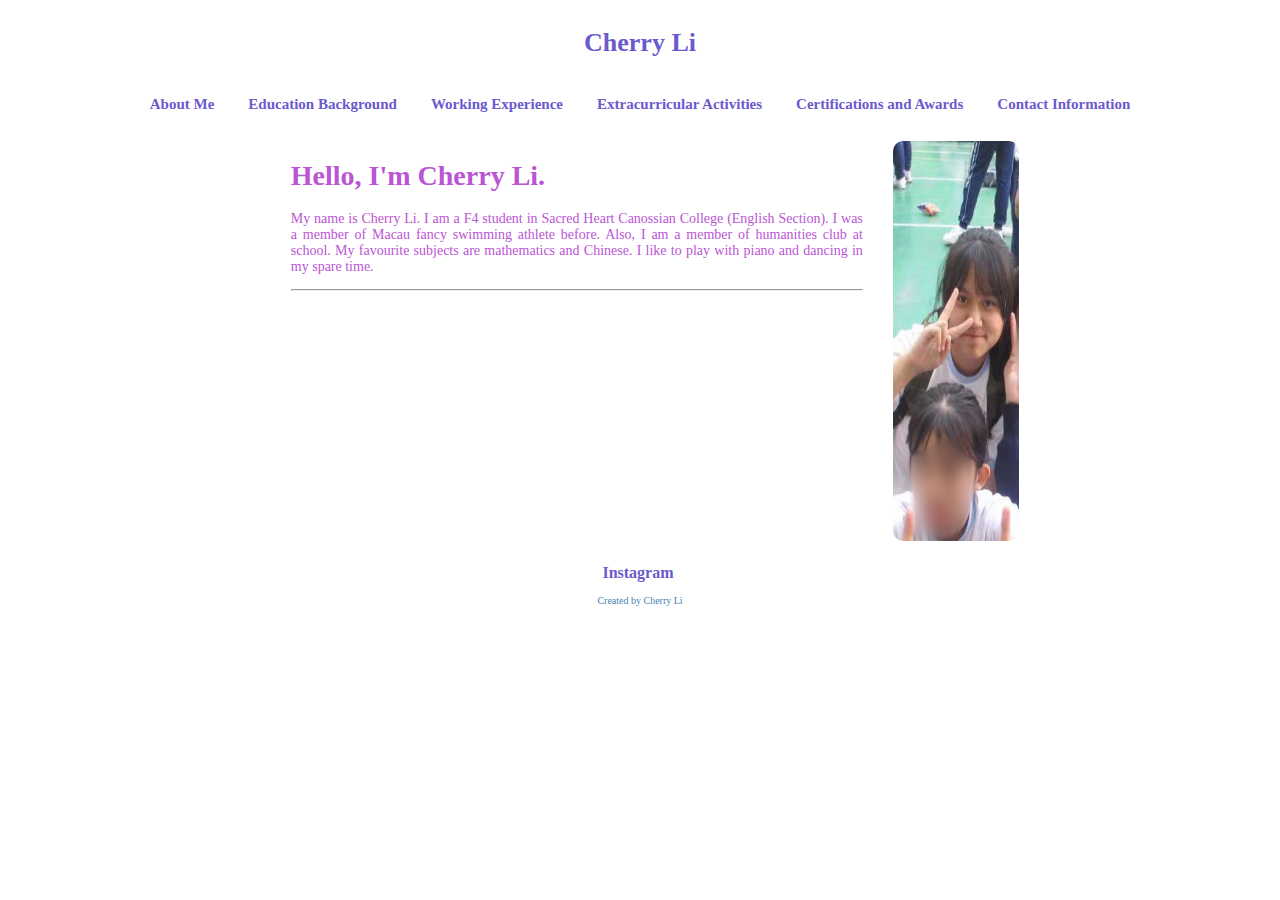
<file: index.html>
<!doctype html>
<html>
<head>
<meta charset="utf-8">
<title>Cherry Li</title>
<link rel="stylesheet" type="text/css" href="style.css">
</head>

<body>
	<header>
		Cherry Li
	
	</header>
	<div>
		<center>
			<table>
				<tr>
					<td class="headtable"><a href="index.html">About Me</a></td>
					<td class="headtable"><a href="educationbackground.html">Education Background</a></td>
					<td class="headtable"><a href="workingexperience.html">Working Experience</a></td>
					<td class="headtable"><a href="activities.html">Extracurricular Activities</a></td>
					<td class="headtable"><a href="certificationsandawards.html">Certifications and Awards</a></td>
					<td class="headtable"><a href="contact.html">Contact Information</a></td>
				</tr>
		</table>
		</center>
	</div>
	
	<section>
		
	<aside><p></p></aside>
	
		
	<article> 
		<h1> Hello, I'm Cherry Li.</h1>
		<p>My name is Cherry Li. I am a F4 student in Sacred Heart Canossian College (English Section). I was a member of Macau fancy swimming athlete before. Also, I am a member of humanities club at school. My favourite subjects are mathematics and Chinese. I like to play with piano and dancing in my spare time. </p>
		
		<hr>
		
		
	</article>
		
	<nav><img class="image" src="image.jpg" alt="selfie"> </nav>
		
	</section>
	
	<footer> 
<center>
		<table>
			<tr>
				<td><a target="_blank" href="https://www.instagram.com/c.y.l.e/">Instagram</a>&nbsp;</td>
			</tr>
		</table>
		</center>
		<p class="ft">Created by Cherry Li</p>
	</footer>
	
</body>
</html>
</file>
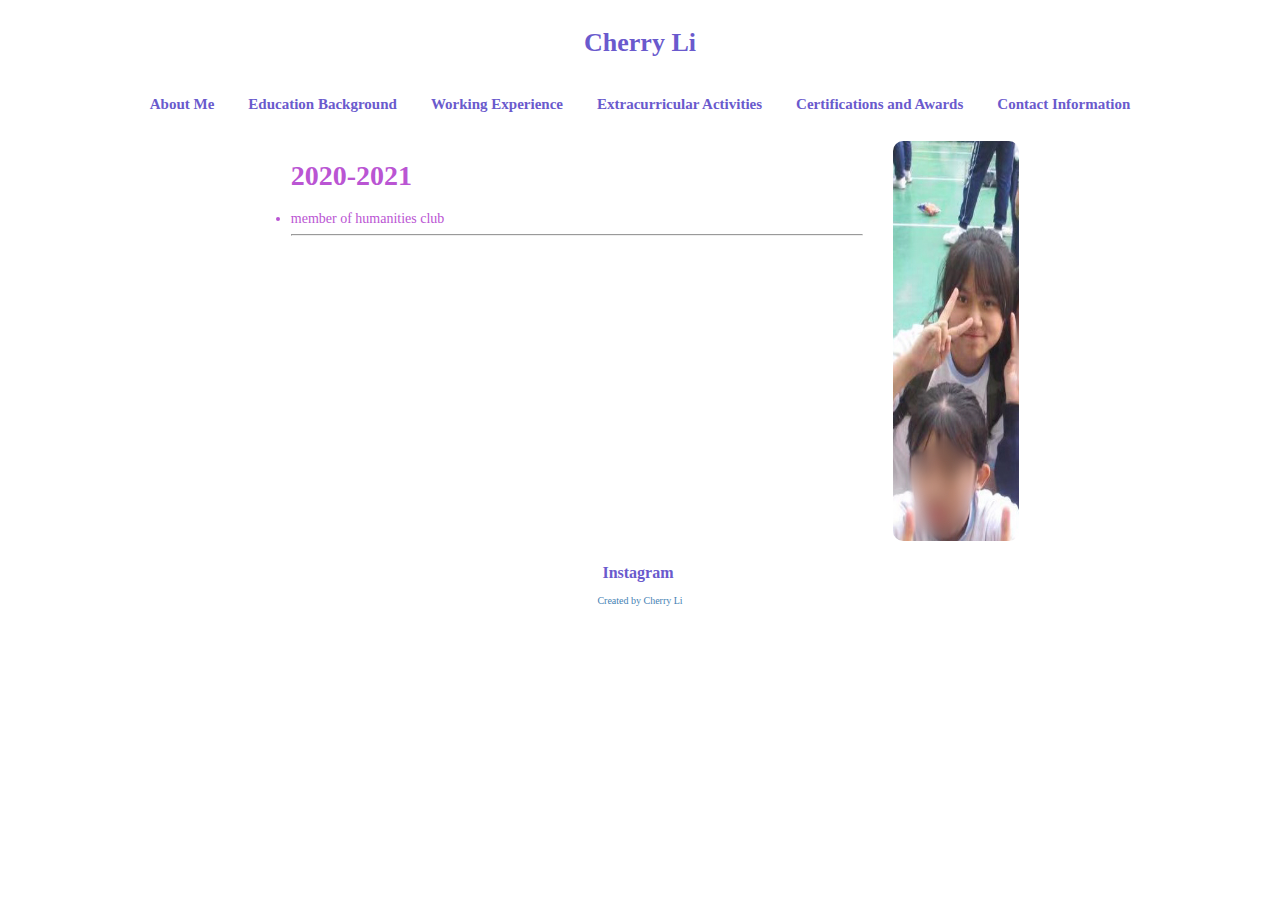
<file: activities.html>
<!doctype html>
<html>
<head>
<meta charset="utf-8">
<title>Cherry Li</title>
<link rel="stylesheet" type="text/css" href="style.css">
</head>

<body>
	<header>
		Cherry Li
	
	</header>
	<div>
		<center>
			<table>
				<tr>
					<td class="headtable"><a href="index.html">About Me</a></td>
					<td class="headtable"><a href="educationbackground.html">Education Background</a></td>
					<td class="headtable"><a href="workingexperience.html">Working Experience</a></td>
					<td class="headtable"><a href="activities.html">Extracurricular Activities</a></td>
					<td class="headtable"><a href="certificationsandawards.html">Certifications and Awards</a></td>
					<td class="headtable"><a href="contact.html">Contact Information</a></td>
				</tr>
		</table>
		</center>
	</div>
	
	<section>
		
	<aside><p></p></aside>
	
		
	<article> 
<h1>2020-2021</h1>
<li>member of humanities club 
</li>

<hr>
</article>

		
	<nav><img class="image" src="image.jpg" alt="selfie"> </nav>
		
	</section>
	
	<footer> 
<center>
		<table>
			<tr>
				<td><a target="_blank" href="https://www.instagram.com/c.y.l.e/">Instagram</a>&nbsp;</td>
			</tr>
		</table>
		</center>
		<p class="ft">Created by Cherry Li</p>
	</footer>
	
</body>
</html>
</file>
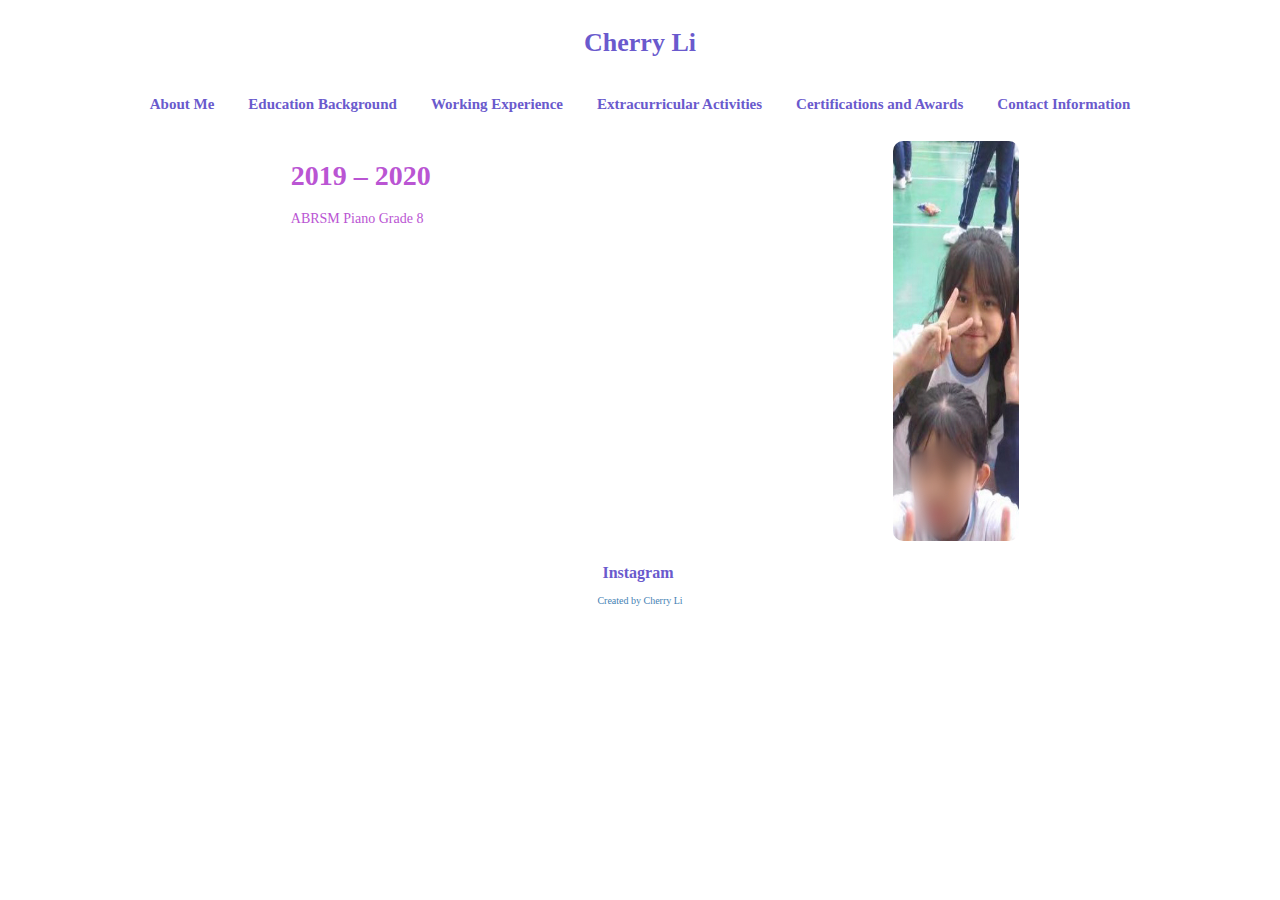
<file: certificationsandawards.html>
<!doctype html>
<html>
<head>
<meta charset="utf-8">
<title>Cherry Li</title>
<link rel="stylesheet" type="text/css" href="style.css">
</head>

<body>
	<header>
		Cherry Li
	
	</header>
	<div>
		<center>
			<table>
				<tr>
					<td class="headtable"><a href="index.html">About Me</a></td>
					<td class="headtable"><a href="educationbackground.html">Education Background</a></td>
					<td class="headtable"><a href="workingexperience.html">Working Experience</a></td>
					<td class="headtable"><a href="activities.html">Extracurricular Activities</a></td>
					<td class="headtable"><a href="certificationsandawards.html">Certifications and Awards</a></td>
					<td class="headtable"><a href="contact.html">Contact Information</a></td>
				</tr>
		</table>
		</center>
	</div>
	
	<section>
		
	<aside><p></p></aside>
	
		
	<article> 
<h1>2019 – 2020</h1>
<p>ABRSM Piano Grade 8 </p>
</article>

		
	<nav><img class="image" src="image.jpg" alt="selfie"> </nav>
		
	</section>
	
	<footer> 
<center>
		<table>
			<tr>
				<td><a target="_blank" href="https://www.instagram.com/c.y.l.e/">Instagram</a>&nbsp;</td>
			</tr>
		</table>
		</center>
		<p class="ft">Created by Cherry Li</p>
	</footer>
	
</body>
</html>
</file>
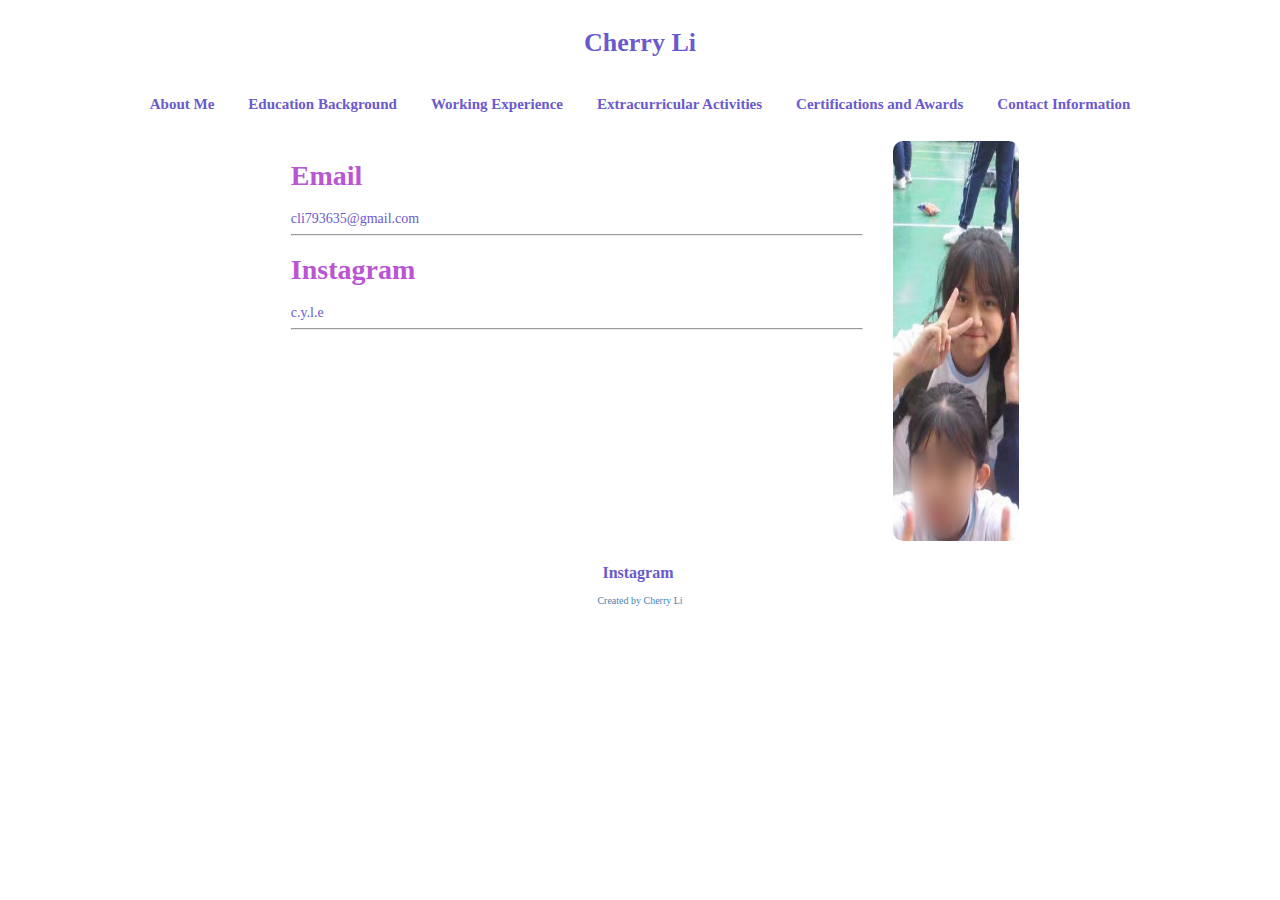
<file: contact.html>
<!doctype html>
<html>
<head>
<meta charset="utf-8">
<title>Cherry Li</title>
<link rel="stylesheet" type="text/css" href="style.css">
</head>

<body>
	<header>
		Cherry Li
	
	</header>
	<div>
		<center>
			<table>
				<tr>
					<td class="headtable"><a href="index.html">About Me</a></td>
					<td class="headtable"><a href="educationbackground.html">Education Background</a></td>
					<td class="headtable"><a href="workingexperience.html">Working Experience</a></td>
					<td class="headtable"><a href="activities.html">Extracurricular Activities</a></td>
					<td class="headtable"><a href="certificationsandawards.html">Certifications and Awards</a></td>
					<td class="headtable"><a href="contact.html">Contact Information</a></td>
				</tr>
		</table>
		</center>
	</div>
	
	<section>
		
	<aside><p></p></aside>
	
		
	<article> 
<h1>Email</h1>
		<a target="_blank" href="https://mail.google.com/mail/u/0/#inbox"> cli793635@gmail.com</a>
		<hr>
		<h1>Instagram</h1>
		<a target="_blank" href="https://www.instagram.com/c.y.l.e/"> c.y.l.e</a>
		<hr>
</article>

		
	<nav><img class="image" src="image.jpg" alt="selfie"> </nav>
		
	</section>
	
	<footer> 
<center>
		<table>
			<tr>
				<td><a target="_blank" href="https://www.instagram.com/c.y.l.e/">Instagram</a>&nbsp;</td>
			</tr>
		</table>
		</center>
		<p class="ft">Created by Cherry Li</p>
	</footer>
	
</body>
</html>
</html>
</file>
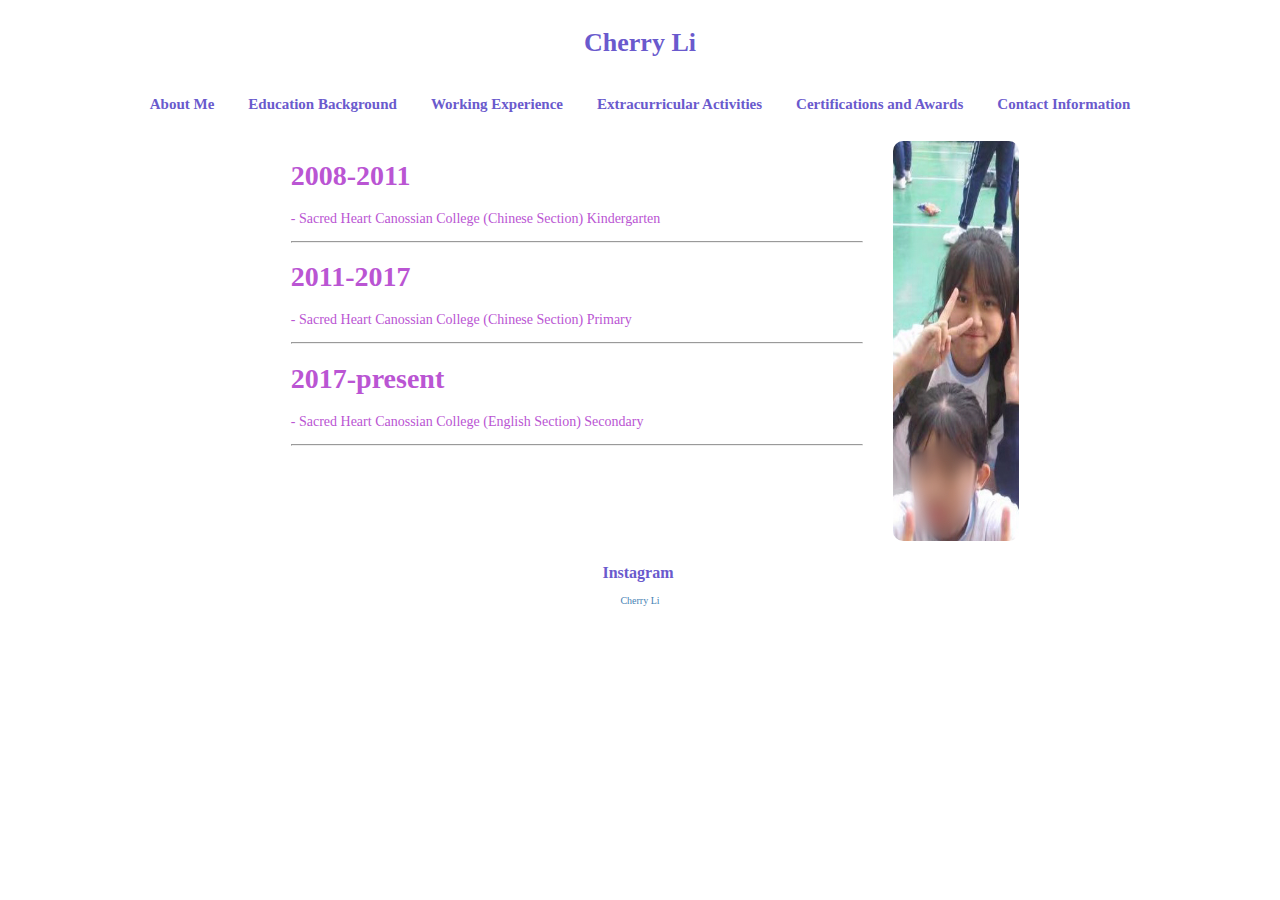
<file: educationbackground.html>
<!doctype html>
<html>
<head>
<meta charset="utf-8">
<title>Cherry Li</title>
<link rel="stylesheet" type="text/css" href="style.css">
</head>

<body>
	<header>
		Cherry Li
	
	</header>
	<div>
		<center>
			<table>
				<tr>
					<td class="headtable"><a href="index.html">About Me</a></td>
					<td class="headtable"><a href="educationbackground.html">Education Background</a></td>
					<td class="headtable"><a href="workingexperience.html">Working Experience</a></td>
					<td class="headtable"><a href="activities.html">Extracurricular Activities</a></td>
					<td class="headtable"><a href="certificationsandawards.html">Certifications and Awards</a></td>
					<td class="headtable"><a href="contact.html">Contact Information</a></td>
				</tr>
		</table>
		</center>
	</div>
	
	<section>
		
	<aside><p></p></aside>
	
		
	<article> 
<h1>2008-2011</h1>
<p>-	Sacred Heart Canossian College (Chinese Section) Kindergarten</p>
<hr>
<h1>2011-2017</h1>
<p>-	Sacred Heart Canossian College (Chinese Section) Primary</p>
<hr>
<h1>2017-present</h1>
<p>-	Sacred Heart Canossian College (English Section) Secondary</p>
<hr>
</article>

		
	<nav><img class="image" src="image.jpg" alt="selfie"> </nav>
		
	</section>
	
	<footer> 
<center>
		<table>
			<tr>
				<td><a target="_blank" href="https://www.instagram.com/c.y.l.e/">Instagram</a>&nbsp;</td>
			</tr>
		</table>
		</center>
		<p class="ft">Cherry Li</p>
	</footer>
	
</body>
</html>
</file>
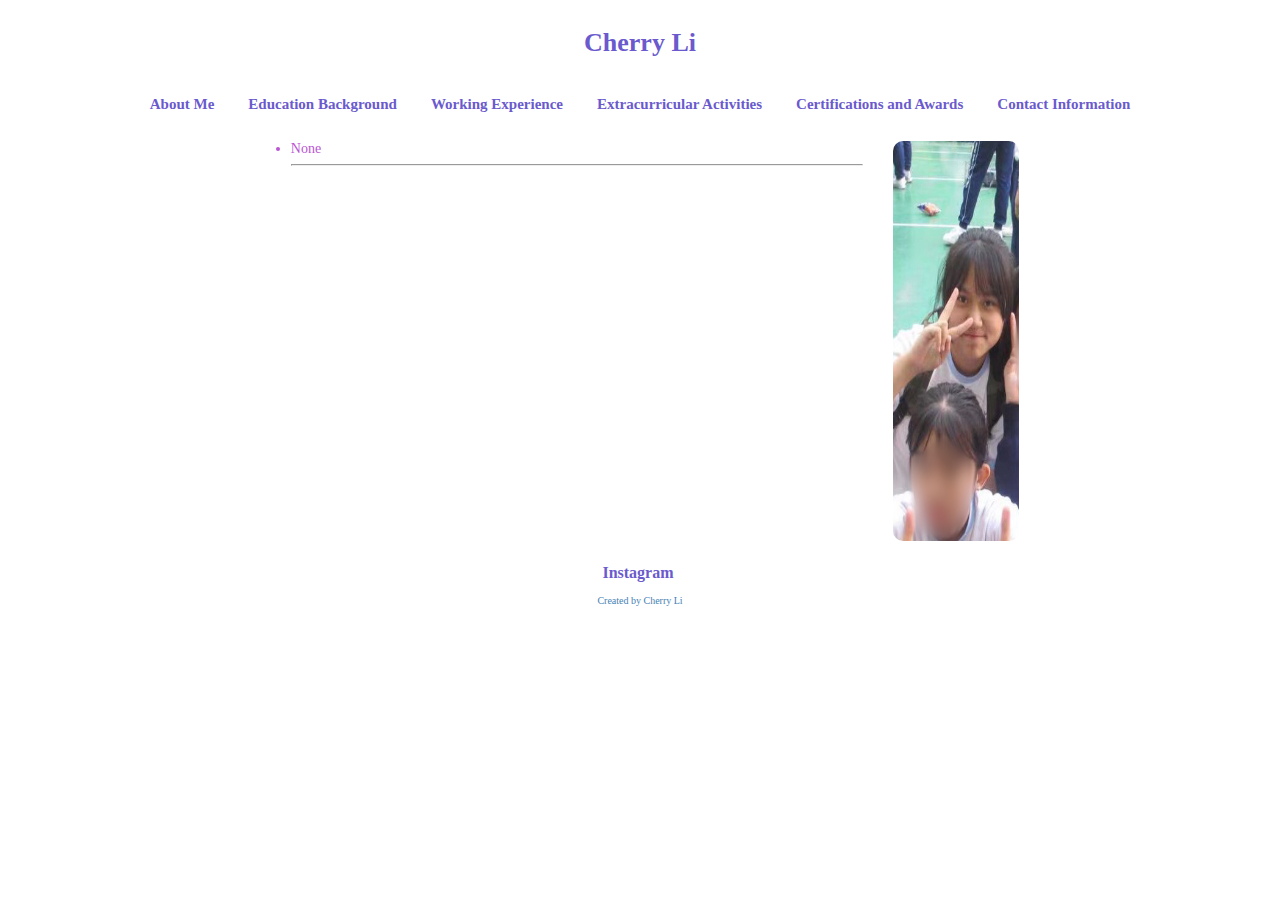
<file: workingexperience.html>
<!doctype html>
<html>
<head>
<meta charset="utf-8">
<title>Cherry Li</title>
<link rel="stylesheet" type="text/css" href="style.css">
</head>

<body>
	<header>
		Cherry Li
	
	</header>
	<div>
		<center>
			<table>
				<tr>
					<td class="headtable"><a href="index.html">About Me</a></td>
					<td class="headtable"><a href="educationbackground.html">Education Background</a></td>
					<td class="headtable"><a href="workingexperience.html">Working Experience</a></td>
					<td class="headtable"><a href="activities.html">Extracurricular Activities</a></td>
					<td class="headtable"><a href="certificationsandawards.html">Certifications and Awards</a></td>
					<td class="headtable"><a href="contact.html">Contact Information</a></td>
				</tr>
		</table>
		</center>
	</div>
	
	<section>
		
	<aside><p></p></aside>
	
		
	<article> 
<li>None</li>

<hr>
</article>

		
	<nav><img class="image" src="image.jpg" alt="selfie"> </nav>
		
	</section>
	
	<footer> 
<center>
		<table>
			<tr>
				<td><a target="_blank" href="https://www.instagram.com/c.y.l.e/">Instagram</a>&nbsp;</td>
			</tr>
		</table>
		</center>
		<p class="ft">Created by Cherry Li</p>
	</footer>
	
</body>
</html>
</file>
<file: style.css>
@charset "utf-8";
/* CSS Document */

* {
  box-sizing: border-box;
}

	.headtable{
		padding:16px;
		font-size: 15px;
		font-weight: bold;
	
	}

	.image{
		width:160%;
		min-height:500px;
		align: left;
		margin-top: -10px;
		margin-left: -20px;
	}
	
	.ht{
		font-size: 12px;
		font-weight: normal;
		margin-top: 15px;
		margin-bottom: auto;
	}
	.ft{
		font-size: 10px;
	}

	.at{
		color: aquamarine;
	}

	.indexlist{
		margin-left: -20px;
	}

	a{
		text-decoration: none;
		color:SlateBlue;
	}

	a:hover{background-color: lightblue;color:Ivory;
	}

	a:active{
		text-decoration: none;
	}
	
	body{bac ;

		
		font-family:Cambria, 'Hoefler Text', 'Liberation Serif', Times, 'Times New Roman', 'serif''DFKai-sb';
	}

	header {
		width:100%;mistyrose
		height:auto;
		padding-top:20px;
		padding-left:20px;
		padding-right:20px;
		padding-bottom:10px;
		font-weight: bold;
		text-align: center;
		font-size: 26px;
color: slateblue;

	}
	
	div {
		width:100%;
		height:auto;
		padding:10px;
		font-weight: bold;
		text-align: center;
		font-size: 26px;

	}

	nav {
		float: left;
		width:10%;
		height: 400px;
		overflow:hidden;
		border-radius: 10px;

	}

	
	section {
		width:100%;
		height:auto;
	}
	
	article{
		float:left;
		width:50%;
		height: 400px;
		padding-right:30px;
		padding-left:30px;
		text-align: justify;
		font-size:14px;
		overflow: scroll;
		color:MediumOrchid;
		animation: fadeInAnimation ease 1s; 
		animation-iteration-count: 1; 
		animation-fill-mode: forwards; 
			
	}
	

	
	footer{
		float: left;
		width:100%;
		padding:20px;
		text-align: center;
color:SteelBlue;
	
	}
	
	aside{
		float: left;
		width:20%;
		height: 400px;
		overflow: hidden;
		border-radius: 10px;
		
	}

table{
	font-weight: bold;
	font-size: 16px;
	text-align: center;
}

@media (max-width: 950px) {
	nav, article,aside {
    width: 100%;
    height: auto;
  }
	.image{
		display:none;
	}
}

@keyframes fadeInAnimation { 
	0% { 
		opacity: 0; 
	} 
	100% { 
		opacity: 1; 
	} 
}
</file>
